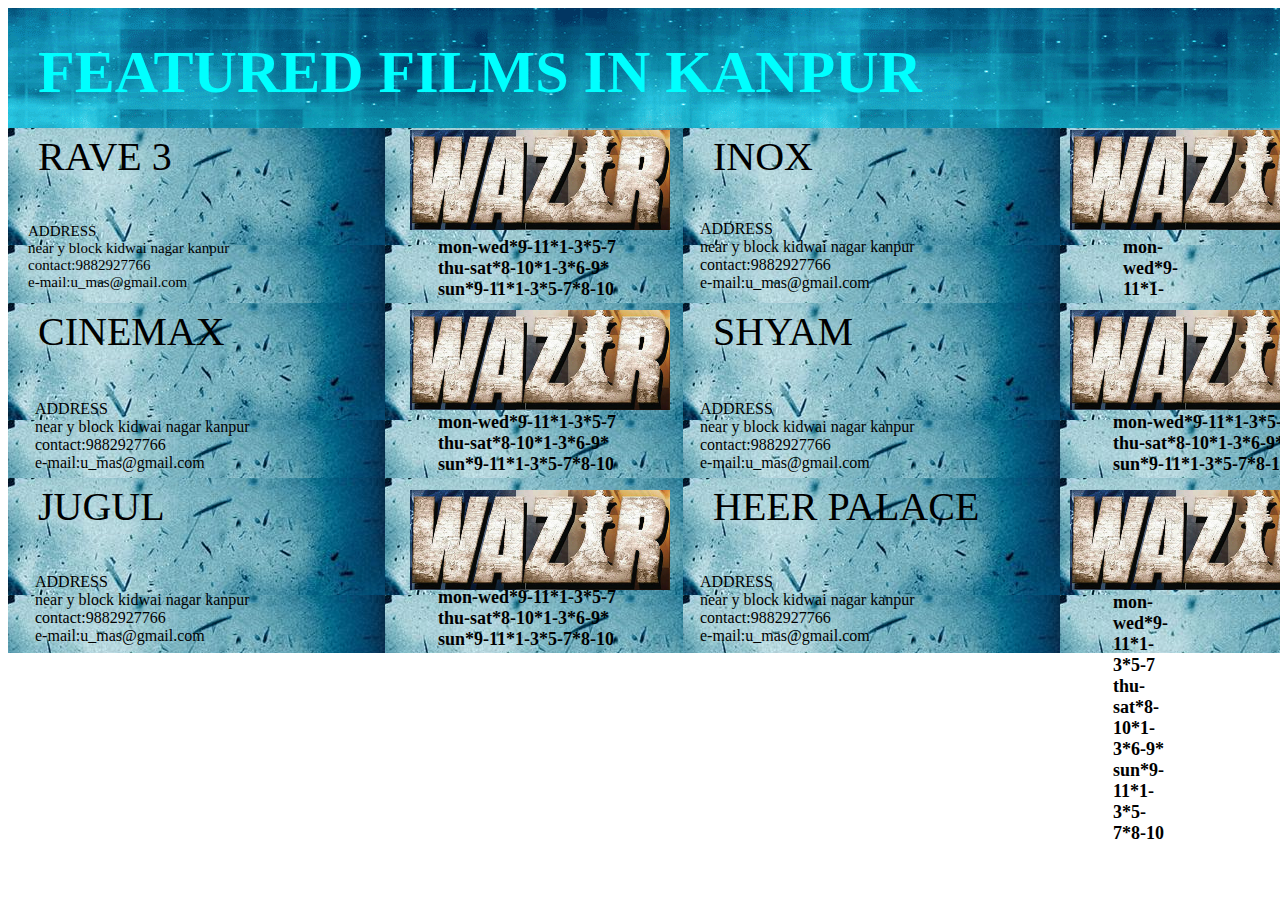
<file: ci002.html>
<head>
<link rel=stylesheet type=text/css href=ci002.css>
</head>
<body>
<div id=container>
<div id=header><p1>FEATURED FILMS IN KANPUR</p1></div>
<div id=leftnav1><p3>RAVE 3</p3>
<a2>ADDRESS<BR>near y block kidwai nagar kanpur<BR>
contact:9882927766<br>
e-mail:u_mas@gmail.com
</a2>
<h4>
mon-wed*9-11*1-3*5-7 <br>
thu-sat*8-10*1-3*6-9*<br>
sun*9-11*1-3*5-7*8-10 
</h4>
</div>
<div id=leftnav2><p3>INOX<p3>
<h4>
mon-wed*9-11*1-3*5-7 <br>
thu-sat*8-10*1-3*6-9*<br>
sun*9-11*1-3*5-7*8-10 
</h4>
</div>
<div id=leftnav3><p3>CINEMAX</p3>
<h4>
mon-wed*9-11*1-3*5-7 <br>
thu-sat*8-10*1-3*6-9*<br>
sun*9-11*1-3*5-7*8-10 
</h4>
</div>
<div id=rightnav1><p4>SHYAM</p4>
<h4>
mon-wed*9-11*1-3*5-7 <br>
thu-sat*8-10*1-3*6-9*<br>
sun*9-11*1-3*5-7*8-10 
</h4></div>
<div id=rightnav2><p3>HEER PALACE<p3>
<h4>
mon-wed*9-11*1-3*5-7 <br>
thu-sat*8-10*1-3*6-9*<br>
sun*9-11*1-3*5-7*8-10 
</h4></div>
<div id=rightnav3><p3>JUGUL</p3>
<h4>
mon-wed*9-11*1-3*5-7 <br>
thu-sat*8-10*1-3*6-9*<br>
sun*9-11*1-3*5-7*8-10 
</h4></div>
</div>
<image id=img0701 src=wazir.png></image>
<image id=img0702 src=wazir.png></image>
<image id=img0703 src=wazir.png></image>
<image id=img0704 src=wazir.png></image>
<image id=img0705 src=wazir.png></image>
<image id=img0706 src=wazir.png></image>

<b2>ADDRESS<BR>near y block kidwai nagar kanpur<BR>
contact:9882927766<br>
e-mail:u_mas@gmail.com
</b2>

<b3>ADDRESS<BR>near y block kidwai nagar kanpur<BR>
contact:9882927766<br>
e-mail:u_mas@gmail.com
</b3>

<b4>ADDRESS<BR>near y block kidwai nagar kanpur<BR>
contact:9882927766<br>
e-mail:u_mas@gmail.com
</b4>

<b5>ADDRESS<BR>near y block kidwai nagar kanpur<BR>
contact:9882927766<br>
e-mail:u_mas@gmail.com
</b5>

<b6>ADDRESS<BR>near y block kidwai nagar kanpur<BR>
contact:9882927766<br>
e-mail:u_mas@gmail.com
</b6>


</body
</file>
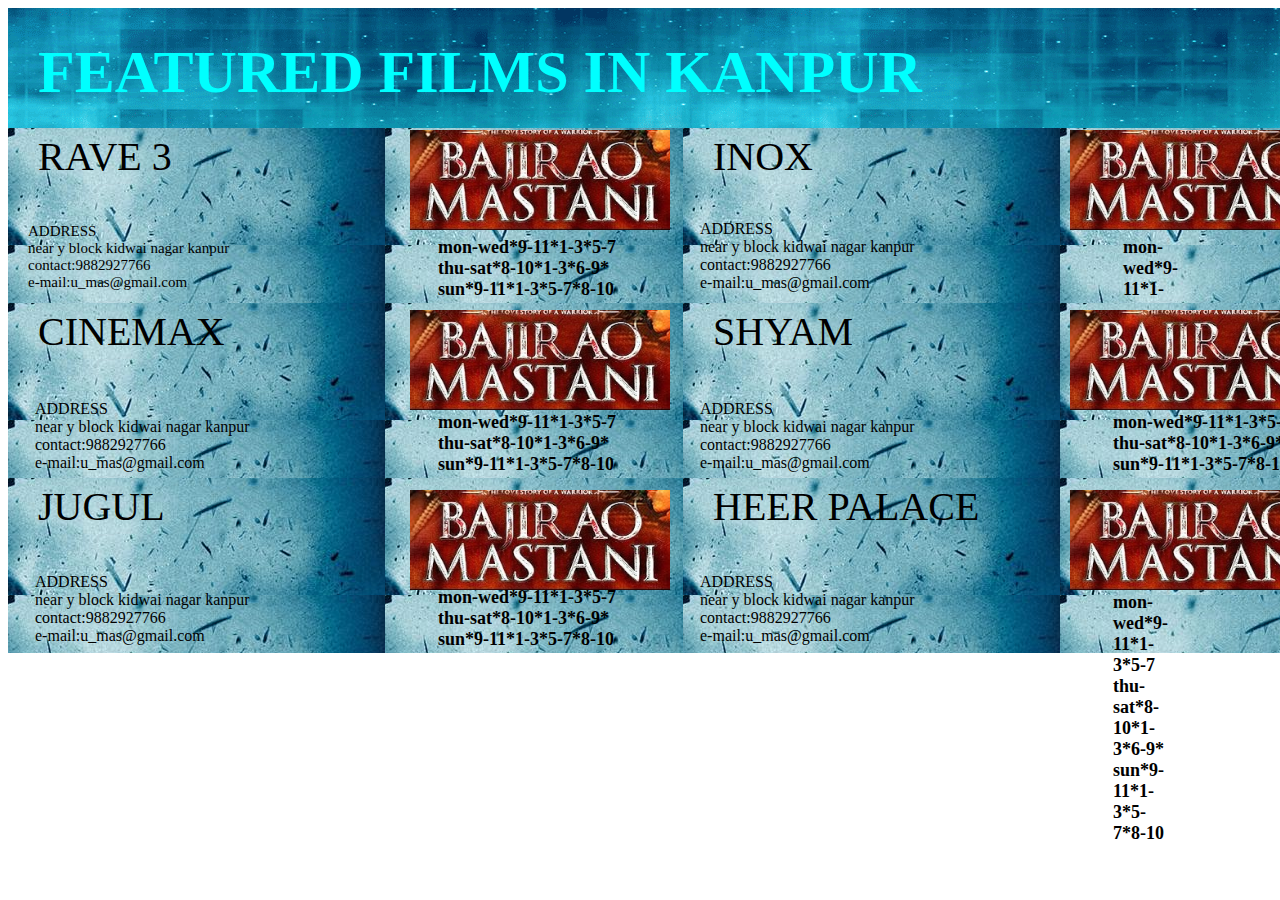
<file: ci003.html>
<head>
<link rel=stylesheet type=text/css href=ci003.css>
</head>
<body>
<div id=container>
<div id=header><p1>FEATURED FILMS IN KANPUR</p1></div>
<div id=leftnav1><p3>RAVE 3</p3>
<a2>ADDRESS<BR>near y block kidwai nagar kanpur<BR>
contact:9882927766<br>
e-mail:u_mas@gmail.com
</a2>
<h4>
mon-wed*9-11*1-3*5-7 <br>
thu-sat*8-10*1-3*6-9*<br>
sun*9-11*1-3*5-7*8-10 
</h4>
</div>
<div id=leftnav2><p3>INOX<p3>
<h4>
mon-wed*9-11*1-3*5-7 <br>
thu-sat*8-10*1-3*6-9*<br>
sun*9-11*1-3*5-7*8-10 
</h4>
</div>
<div id=leftnav3><p3>CINEMAX</p3>
<h4>
mon-wed*9-11*1-3*5-7 <br>
thu-sat*8-10*1-3*6-9*<br>
sun*9-11*1-3*5-7*8-10 
</h4>
</div>
<div id=rightnav1><p4>SHYAM</p4>
<h4>
mon-wed*9-11*1-3*5-7 <br>
thu-sat*8-10*1-3*6-9*<br>
sun*9-11*1-3*5-7*8-10 
</h4></div>
<div id=rightnav2><p3>HEER PALACE<p3>
<h4>
mon-wed*9-11*1-3*5-7 <br>
thu-sat*8-10*1-3*6-9*<br>
sun*9-11*1-3*5-7*8-10 
</h4></div>
<div id=rightnav3><p3>JUGUL</p3>
<h4>
mon-wed*9-11*1-3*5-7 <br>
thu-sat*8-10*1-3*6-9*<br>
sun*9-11*1-3*5-7*8-10 
</h4></div>
</div>
<image id=img0701 src=Bajirao-Mastani-Movie-Picture01.png></image>
<image id=img0702 src=Bajirao-Mastani-Movie-Picture01.png></image>
<image id=img0703 src=Bajirao-Mastani-Movie-Picture01.png></image>
<image id=img0704 src=Bajirao-Mastani-Movie-Picture01.png></image>
<image id=img0705 src=Bajirao-Mastani-Movie-Picture01.png></image>
<image id=img0706 src=Bajirao-Mastani-Movie-Picture01.png></image>

<b2>ADDRESS<BR>near y block kidwai nagar kanpur<BR>
contact:9882927766<br>
e-mail:u_mas@gmail.com
</b2>

<b3>ADDRESS<BR>near y block kidwai nagar kanpur<BR>
contact:9882927766<br>
e-mail:u_mas@gmail.com
</b3>

<b4>ADDRESS<BR>near y block kidwai nagar kanpur<BR>
contact:9882927766<br>
e-mail:u_mas@gmail.com
</b4>

<b5>ADDRESS<BR>near y block kidwai nagar kanpur<BR>
contact:9882927766<br>
e-mail:u_mas@gmail.com
</b5>

<b6>ADDRESS<BR>near y block kidwai nagar kanpur<BR>
contact:9882927766<br>
e-mail:u_mas@gmail.com
</b6>


</body
</file>
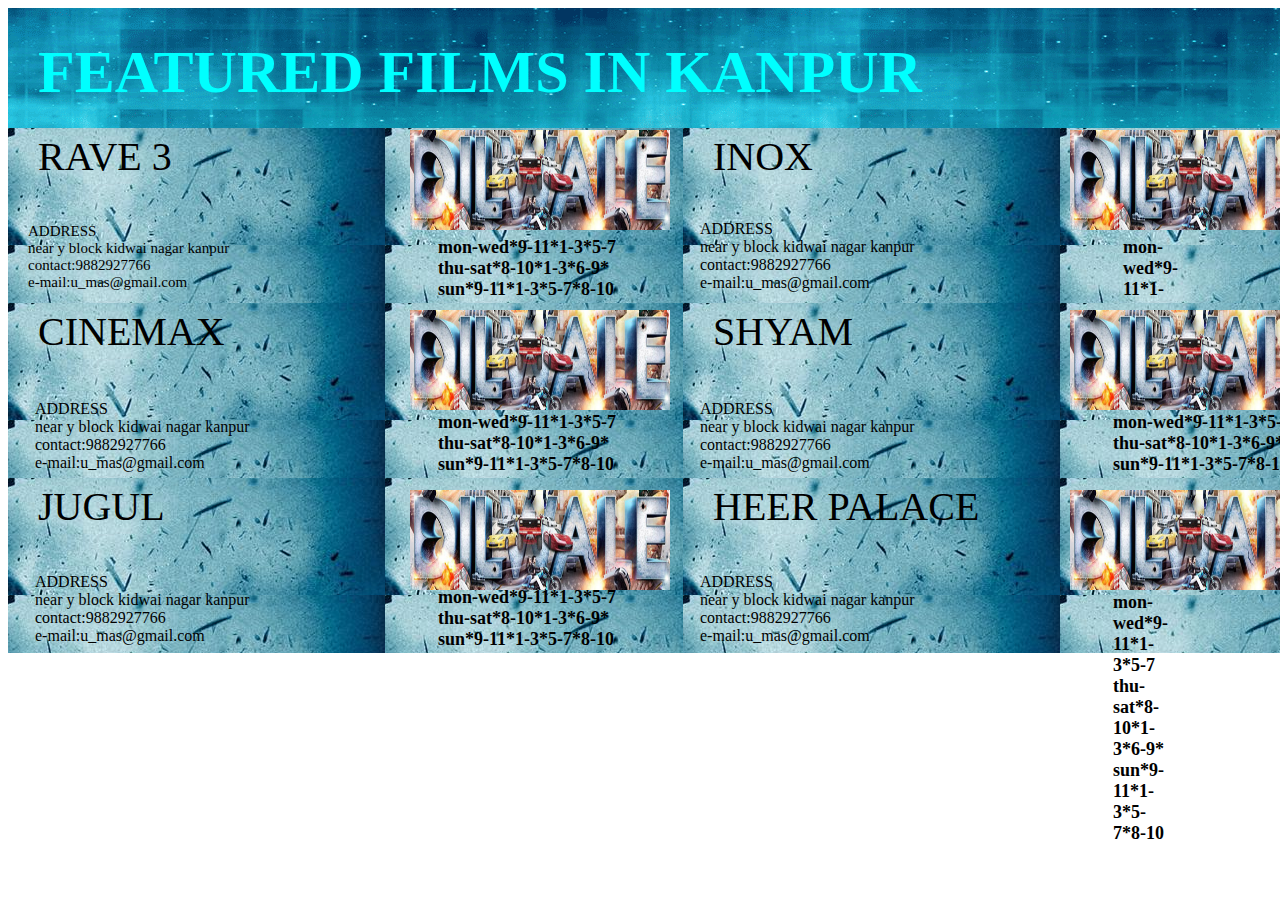
<file: ci004.html>
<head>
<link rel=stylesheet type=text/css href=ci004.css>
</head>
<body>
<div id=container>
<div id=header><p1>FEATURED FILMS IN KANPUR</p1></div>
<div id=leftnav1><p3>RAVE 3</p3>
<a2>ADDRESS<BR>near y block kidwai nagar kanpur<BR>
contact:9882927766<br>
e-mail:u_mas@gmail.com
</a2>
<h4>
mon-wed*9-11*1-3*5-7 <br>
thu-sat*8-10*1-3*6-9*<br>
sun*9-11*1-3*5-7*8-10 
</h4>
</div>
<div id=leftnav2><p3>INOX<p3>
<h4>
mon-wed*9-11*1-3*5-7 <br>
thu-sat*8-10*1-3*6-9*<br>
sun*9-11*1-3*5-7*8-10 
</h4>
</div>
<div id=leftnav3><p3>CINEMAX</p3>
<h4>
mon-wed*9-11*1-3*5-7 <br>
thu-sat*8-10*1-3*6-9*<br>
sun*9-11*1-3*5-7*8-10 
</h4>
</div>
<div id=rightnav1><p4>SHYAM</p4>
<h4>
mon-wed*9-11*1-3*5-7 <br>
thu-sat*8-10*1-3*6-9*<br>
sun*9-11*1-3*5-7*8-10 
</h4></div>
<div id=rightnav2><p3>HEER PALACE<p3>
<h4>
mon-wed*9-11*1-3*5-7 <br>
thu-sat*8-10*1-3*6-9*<br>
sun*9-11*1-3*5-7*8-10 
</h4></div>
<div id=rightnav3><p3>JUGUL</p3>
<h4>
mon-wed*9-11*1-3*5-7 <br>
thu-sat*8-10*1-3*6-9*<br>
sun*9-11*1-3*5-7*8-10 
</h4></div>
</div>
<image id=img0701 src=dilwale-movie-poster-srk-kajol-varun-kriti-201.png></image>
<image id=img0702 src=dilwale-movie-poster-srk-kajol-varun-kriti-201.png></image>
<image id=img0703 src=dilwale-movie-poster-srk-kajol-varun-kriti-201.png></image>
<image id=img0704 src=dilwale-movie-poster-srk-kajol-varun-kriti-201.png></image>
<image id=img0705 src=dilwale-movie-poster-srk-kajol-varun-kriti-201.png></image>
<image id=img0706 src=dilwale-movie-poster-srk-kajol-varun-kriti-201.png></image>

<b2>ADDRESS<BR>near y block kidwai nagar kanpur<BR>
contact:9882927766<br>
e-mail:u_mas@gmail.com
</b2>

<b3>ADDRESS<BR>near y block kidwai nagar kanpur<BR>
contact:9882927766<br>
e-mail:u_mas@gmail.com
</b3>

<b4>ADDRESS<BR>near y block kidwai nagar kanpur<BR>
contact:9882927766<br>
e-mail:u_mas@gmail.com
</b4>

<b5>ADDRESS<BR>near y block kidwai nagar kanpur<BR>
contact:9882927766<br>
e-mail:u_mas@gmail.com
</b5>

<b6>ADDRESS<BR>near y block kidwai nagar kanpur<BR>
contact:9882927766<br>
e-mail:u_mas@gmail.com
</b6>


</body
</file>
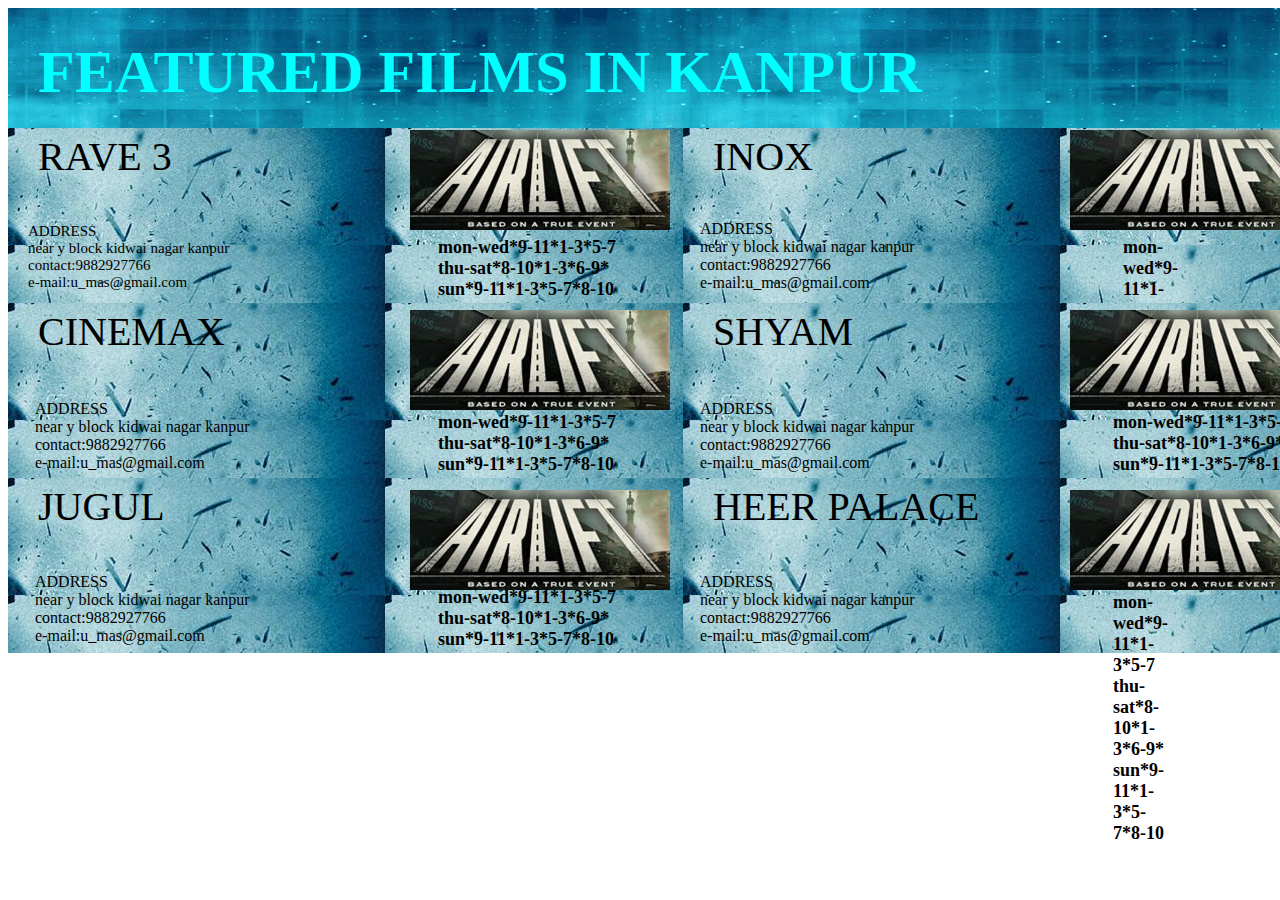
<file: ci005.html>
<head>
<link rel=stylesheet type=text/css href=ci005.css>
</head>
<body>
<div id=container>
<div id=header><p1>FEATURED FILMS IN KANPUR</p1></div>
<div id=leftnav1><p3>RAVE 3</p3>
<a2>ADDRESS<BR>near y block kidwai nagar kanpur<BR>
contact:9882927766<br>
e-mail:u_mas@gmail.com
</a2>
<h4>
mon-wed*9-11*1-3*5-7 <br>
thu-sat*8-10*1-3*6-9*<br>
sun*9-11*1-3*5-7*8-10 
</h4>
</div>
<div id=leftnav2><p3>INOX<p3>
<h4>
mon-wed*9-11*1-3*5-7 <br>
thu-sat*8-10*1-3*6-9*<br>
sun*9-11*1-3*5-7*8-10 
</h4>
</div>
<div id=leftnav3><p3>CINEMAX</p3>
<h4>
mon-wed*9-11*1-3*5-7 <br>
thu-sat*8-10*1-3*6-9*<br>
sun*9-11*1-3*5-7*8-10 
</h4>
</div>
<div id=rightnav1><p4>SHYAM</p4>
<h4>
mon-wed*9-11*1-3*5-7 <br>
thu-sat*8-10*1-3*6-9*<br>
sun*9-11*1-3*5-7*8-10 
</h4></div>
<div id=rightnav2><p3>HEER PALACE<p3>
<h4>
mon-wed*9-11*1-3*5-7 <br>
thu-sat*8-10*1-3*6-9*<br>
sun*9-11*1-3*5-7*8-10 
</h4></div>
<div id=rightnav3><p3>JUGUL</p3>
<h4>
mon-wed*9-11*1-3*5-7 <br>
thu-sat*8-10*1-3*6-9*<br>
sun*9-11*1-3*5-7*8-10 
</h4></div>
</div>
<image id=img0701 src=Airlift-Hindi-Movie-Poster.png></image>
<image id=img0702 src=Airlift-Hindi-Movie-Poster.png></image>
<image id=img0703 src=Airlift-Hindi-Movie-Poster.png></image>
<image id=img0704 src=Airlift-Hindi-Movie-Poster.png></image>
<image id=img0705 src=Airlift-Hindi-Movie-Poster.png></image>
<image id=img0706 src=Airlift-Hindi-Movie-Poster.png></image>

<b2>ADDRESS<BR>near y block kidwai nagar kanpur<BR>
contact:9882927766<br>
e-mail:u_mas@gmail.com
</b2>

<b3>ADDRESS<BR>near y block kidwai nagar kanpur<BR>
contact:9882927766<br>
e-mail:u_mas@gmail.com
</b3>

<b4>ADDRESS<BR>near y block kidwai nagar kanpur<BR>
contact:9882927766<br>
e-mail:u_mas@gmail.com
</b4>

<b5>ADDRESS<BR>near y block kidwai nagar kanpur<BR>
contact:9882927766<br>
e-mail:u_mas@gmail.com
</b5>

<b6>ADDRESS<BR>near y block kidwai nagar kanpur<BR>
contact:9882927766<br>
e-mail:u_mas@gmail.com
</b6>


</body
</file>
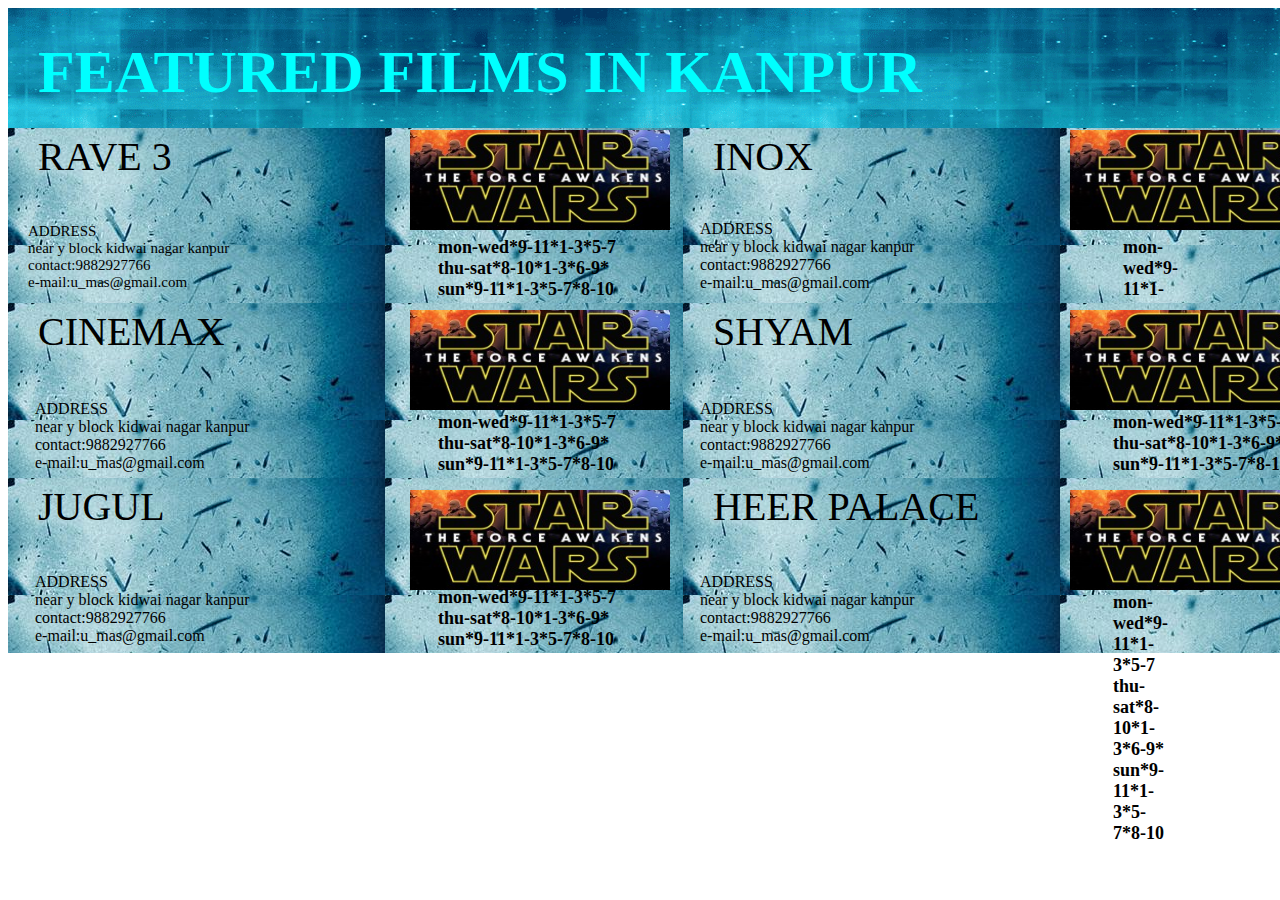
<file: cin05.html>
<head>
<link rel=stylesheet type=text/css href=cin05.css>
</head>
<body>
<div id=container>
<div id=header><p1>FEATURED FILMS IN KANPUR</p1></div>
<div id=leftnav1><p3>RAVE 3</p3>
<a2>ADDRESS<BR>near y block kidwai nagar kanpur<BR>
contact:9882927766<br>
e-mail:u_mas@gmail.com
</a2>
<h4>
mon-wed*9-11*1-3*5-7 <br>
thu-sat*8-10*1-3*6-9*<br>
sun*9-11*1-3*5-7*8-10 
</h4>
</div>
<div id=leftnav2><p3>INOX<p3>
<h4>
mon-wed*9-11*1-3*5-7 <br>
thu-sat*8-10*1-3*6-9*<br>
sun*9-11*1-3*5-7*8-10 
</h4>
</div>
<div id=leftnav3><p3>CINEMAX</p3>
<h4>
mon-wed*9-11*1-3*5-7 <br>
thu-sat*8-10*1-3*6-9*<br>
sun*9-11*1-3*5-7*8-10 
</h4>
</div>
<div id=rightnav1><p4>SHYAM</p4>
<h4>
mon-wed*9-11*1-3*5-7 <br>
thu-sat*8-10*1-3*6-9*<br>
sun*9-11*1-3*5-7*8-10 
</h4></div>
<div id=rightnav2><p3>HEER PALACE<p3>
<h4>
mon-wed*9-11*1-3*5-7 <br>
thu-sat*8-10*1-3*6-9*<br>
sun*9-11*1-3*5-7*8-10 
</h4></div>
<div id=rightnav3><p3>JUGUL</p3>
<h4>
mon-wed*9-11*1-3*5-7 <br>
thu-sat*8-10*1-3*6-9*<br>
sun*9-11*1-3*5-7*8-10 
</h4></div>
</div>
<image id=img0701 src=star_wars_episode_vii__the_force_awakens_ver301.png></image>
<image id=img0702 src=star_wars_episode_vii__the_force_awakens_ver301.png></image>
<image id=img0703 src=star_wars_episode_vii__the_force_awakens_ver301.png></image>
<image id=img0704 src=star_wars_episode_vii__the_force_awakens_ver301.png></image>
<image id=img0705 src=star_wars_episode_vii__the_force_awakens_ver301.png></image>
<image id=img0706 src=star_wars_episode_vii__the_force_awakens_ver301.png></image>

<b2>ADDRESS<BR>near y block kidwai nagar kanpur<BR>
contact:9882927766<br>
e-mail:u_mas@gmail.com
</b2>

<b3>ADDRESS<BR>near y block kidwai nagar kanpur<BR>
contact:9882927766<br>
e-mail:u_mas@gmail.com
</b3>

<b4>ADDRESS<BR>near y block kidwai nagar kanpur<BR>
contact:9882927766<br>
e-mail:u_mas@gmail.com
</b4>

<b5>ADDRESS<BR>near y block kidwai nagar kanpur<BR>
contact:9882927766<br>
e-mail:u_mas@gmail.com
</b5>

<b6>ADDRESS<BR>near y block kidwai nagar kanpur<BR>
contact:9882927766<br>
e-mail:u_mas@gmail.com
</b6>


</body
</file>
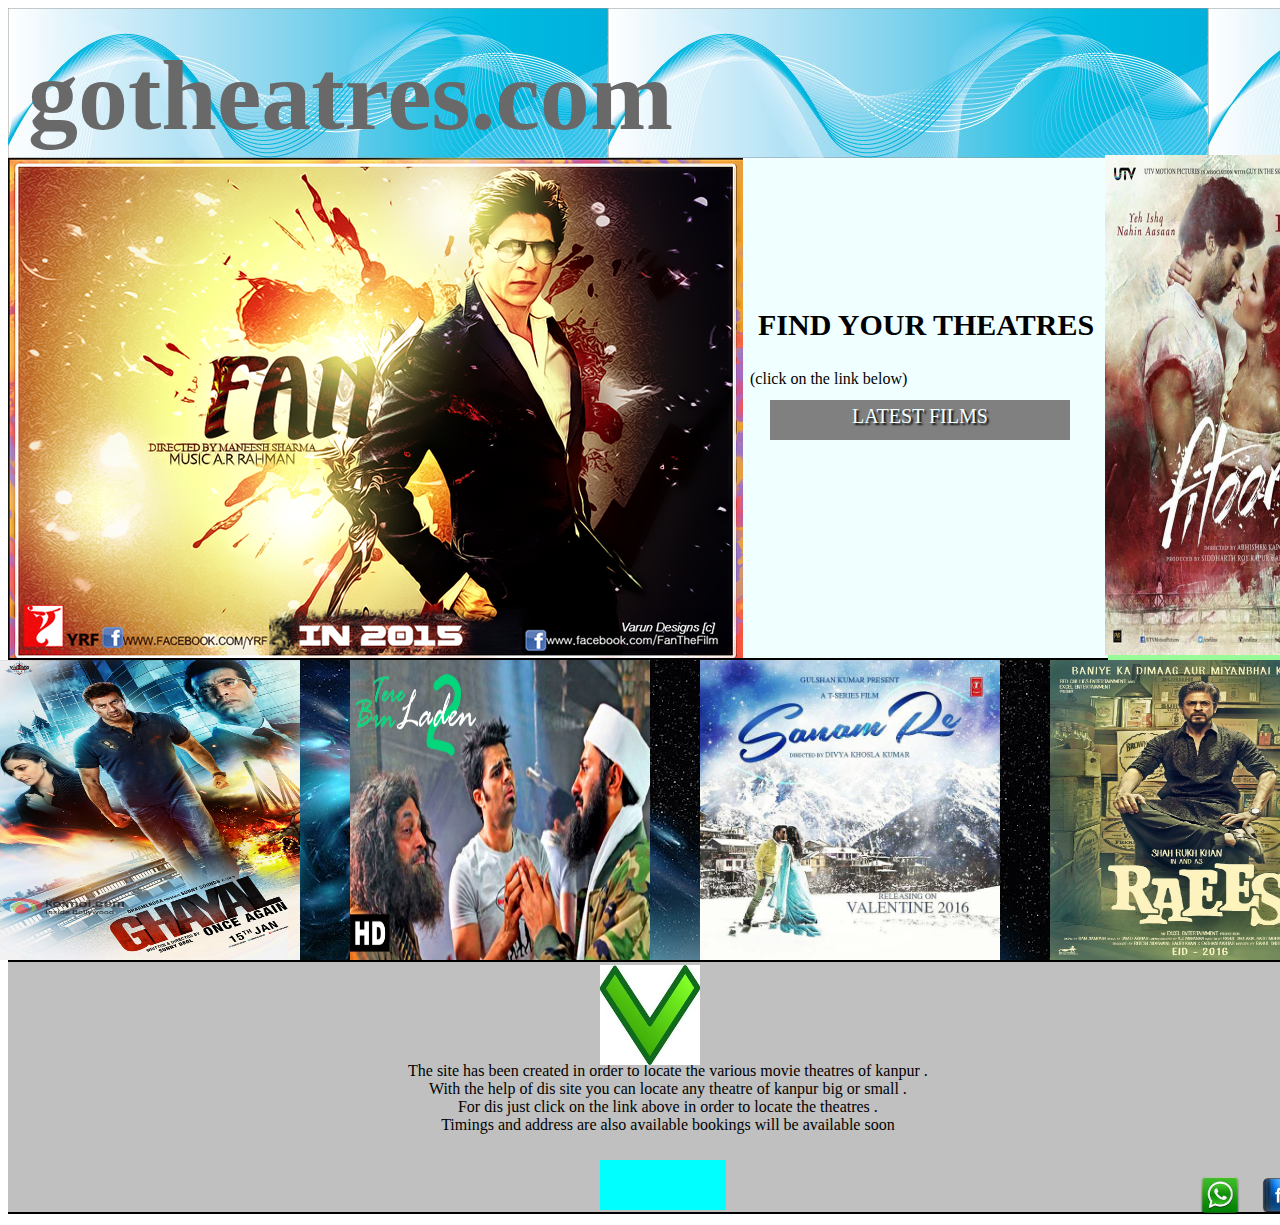
<file: cinemas.html>
<head>
<link rel=stylesheet type=text/css href=cine.css>
</head>
<body>
<div id=container>
<div id=header>
<p1>gotheatres.com</p1>
</div>

<div id=rightnav></div>
<div id=body><p1>FIND YOUR THEATRES</p1>
</div>
<div id=footer1>
<p2>ADs<p2> 
</div>
<div id=footer2><a1>The site has been created in order to locate the various movie theatres of kanpur . <br>With the help of dis site you can locate any theatre of
kanpur big or small .<br> For dis just click on the link above in order to locate the theatres . <br>Timings and address are also available bookings will be available
 soon</a1></div>
</div>
<image id=img1 src=fitoor-movie-poster-2.jpg></image>
<image id=img2 src=third-poster-from-ghayal-once-again-1.jpg></image>
<image id=img3 src=tere_bin_laden_dead_or_alive_2015_movie_poster.jpg></image>
<image id=img4 src=Sanam-Re-first-look.jpg></image>
<image id=img5 src=raees-poster.jpg></image>
<image id=img6 src=images09.jpg></image>

<a href=https://www.whatsapp.com/contact/><img id=css-image5 src=whatsapp.png></img></a>
<a href=https://www.facebook.com/Antariksh-Mall-351272008333955/><img id=css-image6 src=fb.png></img></a>
<a href=https://twitter.com/inoxleisure?lang=en><img id=css-image7 src=twitter.png></img></a>
<img id=css-image9 src=Untitled00022.png></img></a>

<div id=wrath>
<div id=NAVMENU>
<ul>
<li><a href=ftheatres.html>LATEST FILMS</a>
</li>
</ul>
</div>
</div>
<c1>(click on the link below)</c>



</body>
</file>
